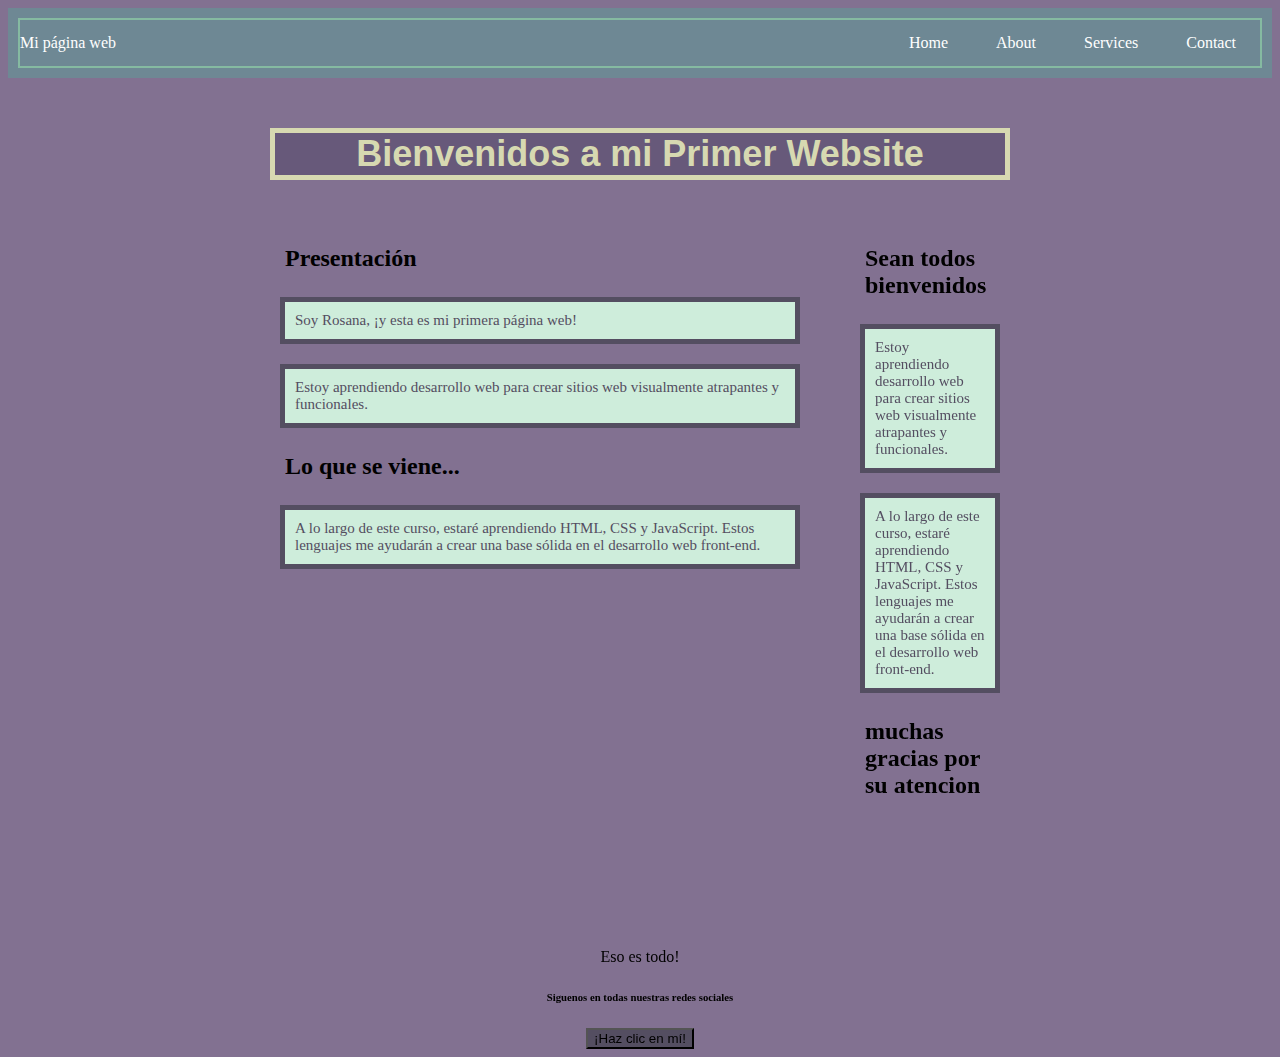
<file: index.html>
<!DOCTYPE html>
<html>

<head>
    <title>Mi Primer Website</title>
    <link rel="stylesheet" type="text/css" href="style.css">
    <!-- <div id="mi-id">Contenido de mi elemento</div> -->
</head>

<body>
    <div class="container-nav">
        <nav class="navbar" role="navigation">
            <a href="index.html" class="brand">Mi página web</a>
            <ul class="nav-links">
                <li><a href="index.html">Home</a></li>
                <li><a href="About.html">About</a></li>
                <li><a href="services.html">Services</a></li>
                <li><a href="contact.html">Contact</a></li>
            </ul>
        </nav>
        <button class="button-menu-toggle">Menu</button>
    </div>
    <div class="container">
        <h1><strong>Bienvenidos a mi Primer Website</strong></h1>

        <div class="row">
            <div class="column">
                <section>
                    <h2>Presentación</h2>
                    <p>Soy Rosana, ¡y esta es mi primera página web!</p>
                    <p>Estoy aprendiendo desarrollo web para crear sitios web visualmente atrapantes y funcionales.</p>
                </section>
                <section>
                    <h2>Lo que se viene...</h2>
                    <p>
                        A lo largo de este curso, estaré aprendiendo HTML, CSS y JavaScript. Estos lenguajes me ayudarán
                        a crear una base sólida en el desarrollo web front-end.
                    </p>
                </section>
                <iframe width="560" height="315" src="https://www.youtube.com/embed/3LDbpNILmFY"
                    title="YouTube video player" frameborder="0"
                    allow="accelerometer; autoplay; clipboard-write; encrypted-media; gyroscope; picture-in-picture; web-share"
                    allowfullscreen></iframe>
            </div>
            <div class="column">
                <h2>Sean todos bienvenidos</h2>
                <p>Estoy aprendiendo desarrollo web para crear sitios web visualmente atrapantes y funcionales.</p>
                <p>A lo largo de este curso, estaré aprendiendo HTML, CSS y JavaScript. Estos lenguajes me ayudarán a
                    crear una base sólida en el desarrollo web front-end.</p>
                <h2>muchas gracias por su atencion</h2>
            </div>
        </div>
    </div>
    <main>
        Eso es todo!
    </main>
    <footer>
        <h6>Siguenos en todas nuestras redes sociales</h6>
        <button onClick="showAlert()" aria-label="Haz clic en mí">¡Haz clic en mí!</button>
    </footer>
    <script src="script.js"> </script>
</body>

</html>
</file>
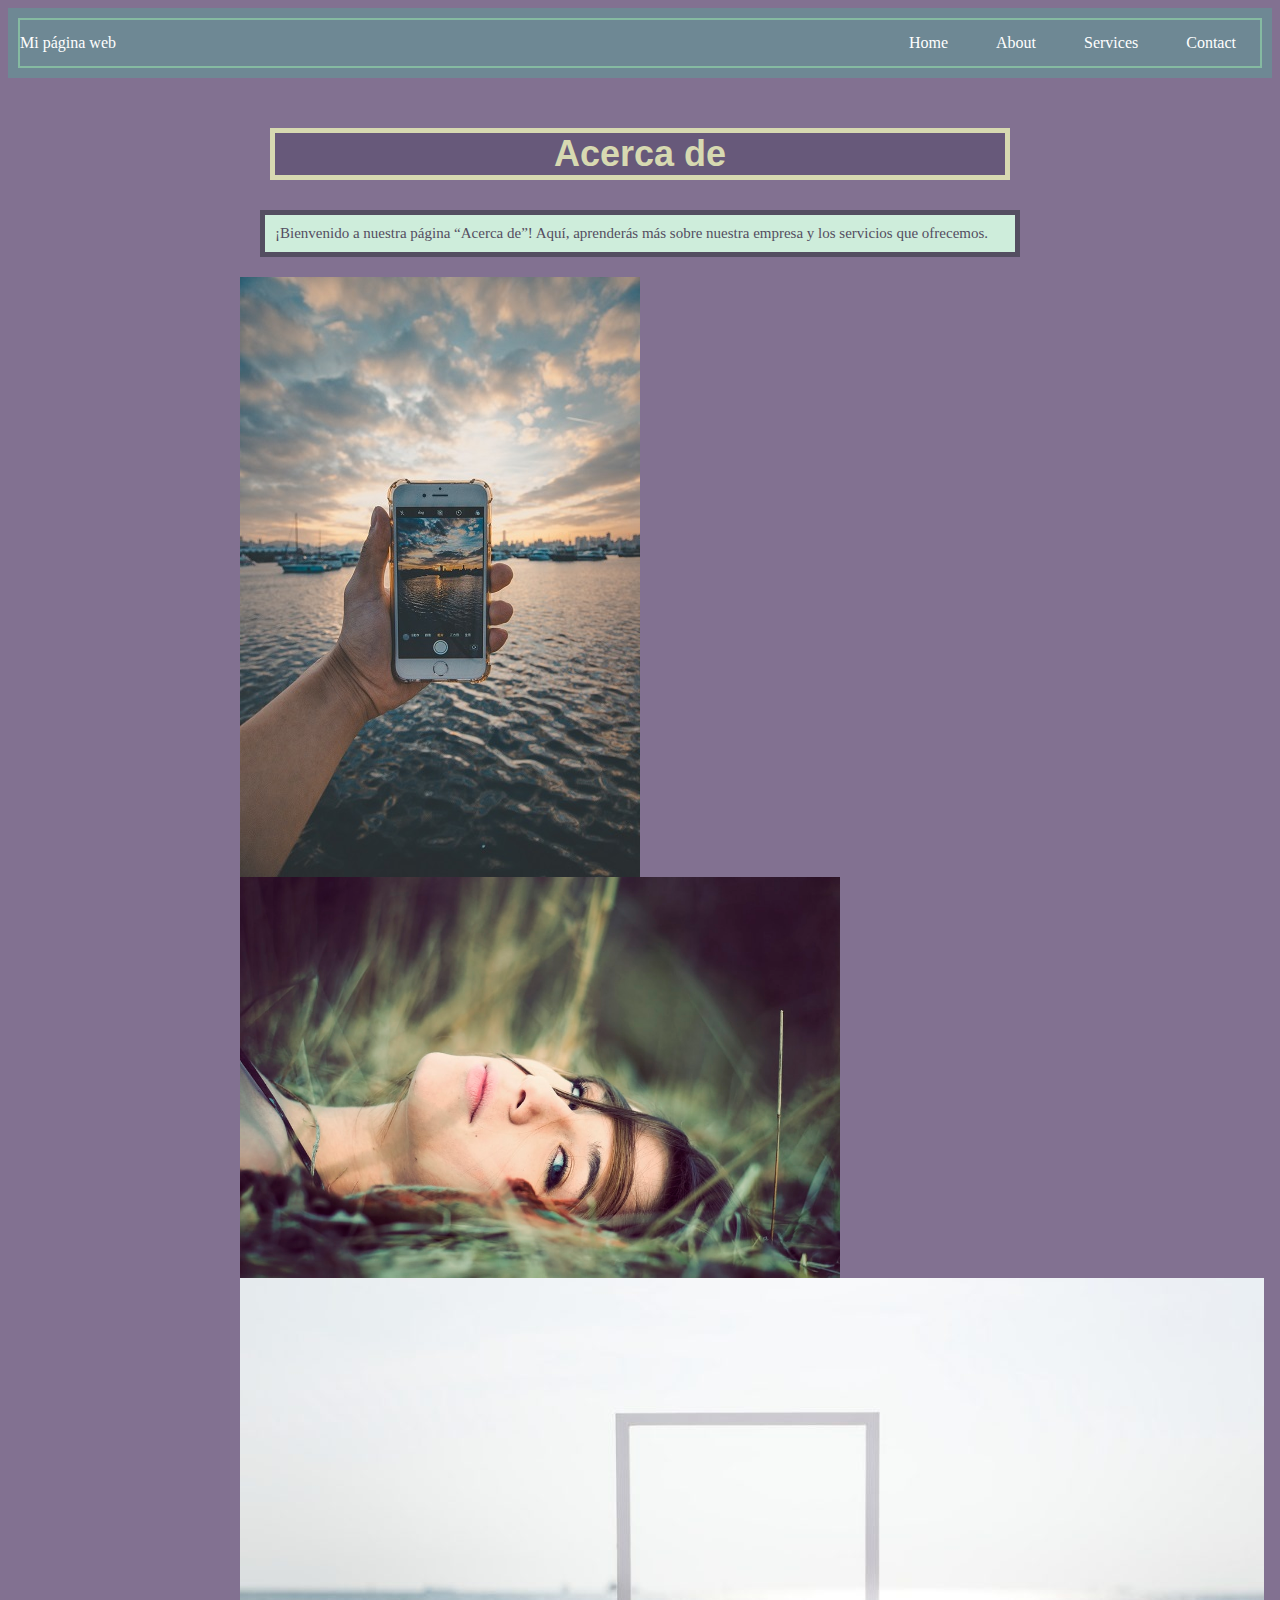
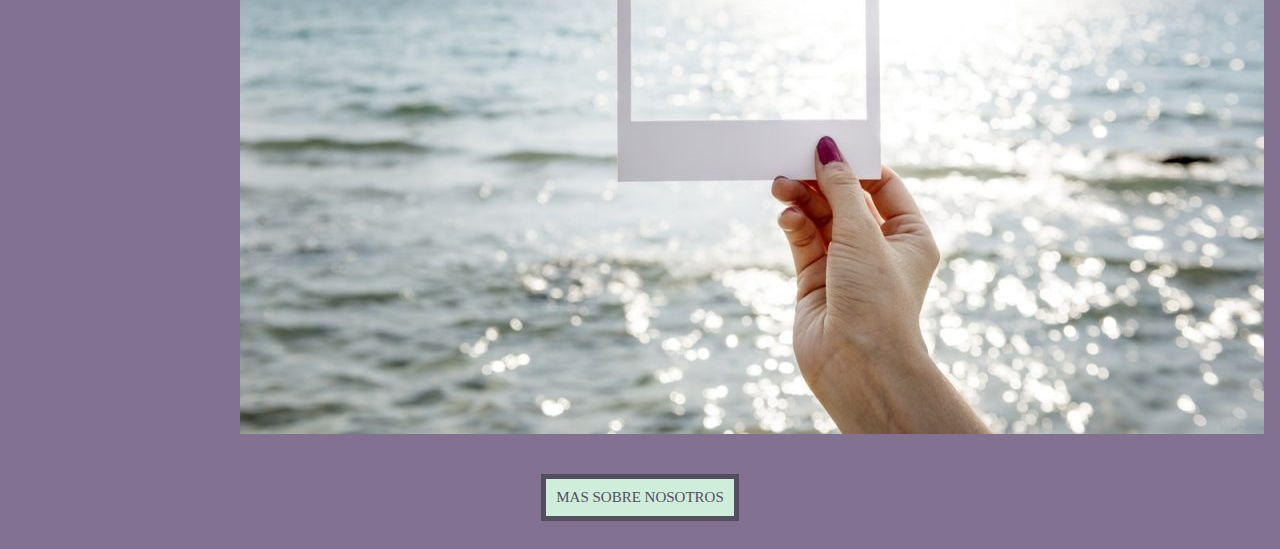
<file: About.html>
<!DOCTYPE html>
<html>

<head>
    <title>Mi Primer Website</title>
    <link rel="stylesheet" type="text/css" href="style.css">
    <!-- <div id="mi-id">Contenido de mi elemento</div> -->
</head>

<body>
    <div class="container-nav">
        <nav class="navbar" role="navigation">
            <a href="#" class="brand">Mi página web</a>
            <ul class="nav-links">
                <li><a href="index.html">Home</a></li>
                <li><a href="About.html">About</a></li>
                <li><a href="services.html">Services</a></li>
                <li><a href="contact.html">Contact</a></li>
            </ul>
        </nav>
        <button class="button-menu-toggle">Menu</button>
    </div>
    <div class="container">

        <h1>Acerca de</h1>
        <p>¡Bienvenido a nuestra página “Acerca de”! Aquí, aprenderás más sobre nuestra empresa y los servicios que
            ofrecemos.</p>
        <div class="img-container">
            <img src="como-hacer-fotos-profecionales.jpg" alt="hdjhsjdhfjsdh" />
            <img src="Retrato-desde-una-perspectiva-diferente.jpg" ; width=600px; alt="sdsagdhsgdsjgj" />
            <img src="kaiku-sin-lactosa-ideas-para-fotos-editar-fotos-aplicaciones-1024x756.jpeg" alt="sadhasgdhag" />
        </div>
    </div>
    <main>
        <div class="greeting">
            <p>MAS SOBRE NOSOTROS</p>
        </div>

    </main>
    <script src="script.js"> </script>
</body>

</html>
</file>
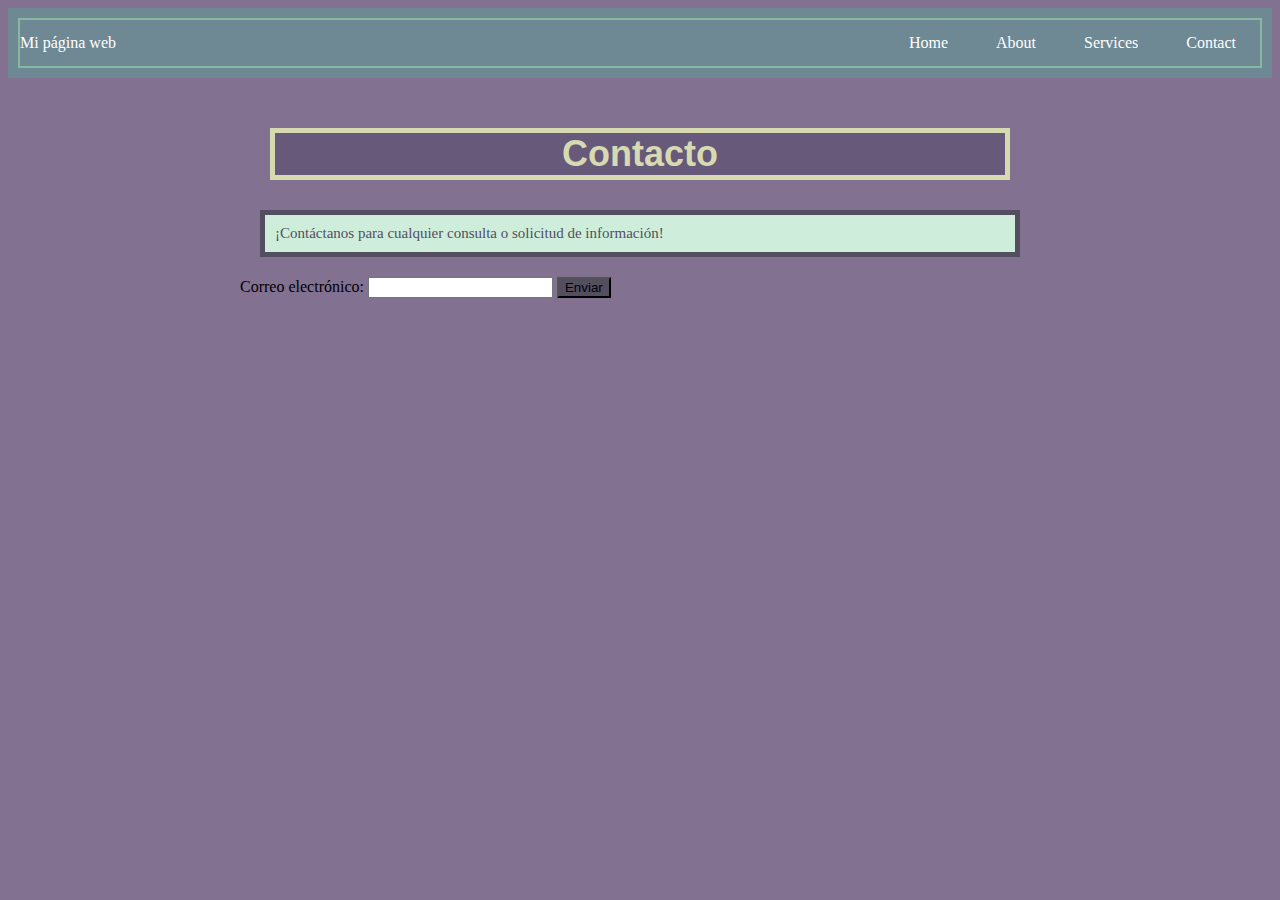
<file: contact.html>
<!DOCTYPE html>
<html>

<head>
    <title>Mi Primer Website</title>
    <link rel="stylesheet" type="text/css" href="style.css">
    <!-- <div id="mi-id">Contenido de mi elemento</div> -->
</head>

<body>
    <div class="container-nav">
        <nav class="navbar" role="navigation">
            <a href="#" class="brand">Mi página web</a>
            <ul class="nav-links">
                <li><a href="index.html">Home</a></li>
                <li><a href="About.html">About</a></li>
                <li><a href="services.html">Services</a></li>
                <li><a href="contact.html">Contact</a></li>
            </ul>
        </nav>
        <button class="button-menu-toggle">Menu</button>
    </div>
    <div class="container">

        <h1>Contacto</h1>
        <p>¡Contáctanos para cualquier consulta o solicitud de información!</p>
        <form>
            <form id="myForm">
                <label for="email">Correo electrónico:</label>
                <input type="email" id="email" name="email" required>
                <button type="submit">Enviar</button>
            </form>
        </form>
    </div>
    <script src="script.js"> </script>
</body>

</html>
</file>
<file: style.css>
h1 {color: rgb(215, 217, 177);
    background-color:rgb(103, 89, 122);
     font-family: arial;
    margin:30px;
    text-align: center;
    font-size: 36px;
    border: 5px solid 
  }
  .container {
    max-width: 800px;
    margin:auto;
    padding:20px;
  }

  button {
    background-color: rgb(84, 78, 97);
  }

  .row {
    display: flex;
    flex-wrap: wrap;
    margin: 10px;
  }

  .column {
    flex: 1;
    padding: 10px;
  }
  body {
    background-color:rgb(130, 113, 145);
    background-image: url(https://img.freepik.com/premium-vector/vector-cute-seamless-pattern-with-chamomile-flowers-pastel-pink-background_570015-123.jpg);
    background-attachment: fixed;
  }
  p {
  color:rgb(84, 78, 97);
  border: 5px solid  ;
  background-color: rgb(206, 237, 219);
  font-size:15px;
  margin:20px;
padding: 10px;}

    h2 {margin:25px;}

    @media (max-width:600p) {
      .column {
        flex: 100%;
      }
    }

nav {
  display:inline;
  border: 2px solid rgb(133, 186, 161);
}

.container-nav {
    display: flex;
    padding: 10px;
    height: 50px;
    background-color: rgb(110, 136, 148);
    
  }
  
  
  .navbar {
    display: flex;
    justify-content: space-between;
    width: 100%;
  }
  
  
  .brand {
    display: flex;
    align-items: center;
  }
  
  
  li>a {
    padding: 8px 24px;
  }
  
  
  li {
    list-style-type: none;
  }
  
  
  a {
    color: white;
    text-decoration:none;
  }
  
  
  .nav-links {
    display: flex;
    align-items: center;
  }
  
  
  .button-menu-toggle {
    display: none;
  }

  .img-container {
    display: flex;
    flex-wrap: wrap;
    flex-direction: row;
    align-content: center;
  }

  @media (max-width: 768px) {
    .column {
      flex: 100%;
    }
  
  
    .nav-links {
      display: none;
    }
  
  
    .button-menu-toggle {
      display: block;
      background-color: white;
      border:none;
      border-radius: 50px;
      padding: 0 24px;
      font-family: monospace;
      font-weight: bold;
      font-size: 20px;
    }
   
    .nav-links.nav-links-responsive {
      position: absolute;
      display: flex;
      background-color: rgba(20,20,20,0.95);
      width: 100%;
      height: 100%;
      top: 70px;
      left: 0;
      flex-direction: column;
      padding-top: 200px;
      align-items: center;
      gap:70px;
      font-size: 40px;
  
  
    }
  }

  main {
    display: flex;
    justify-content: center;
    flex-wrap: wrap;
  }
  footer {
    display: flex;
    flex-direction: column;
    align-items: center;
    flex-wrap: wrap;
    
  }

  .greeting {
    text-align: center;
  }
</file>
